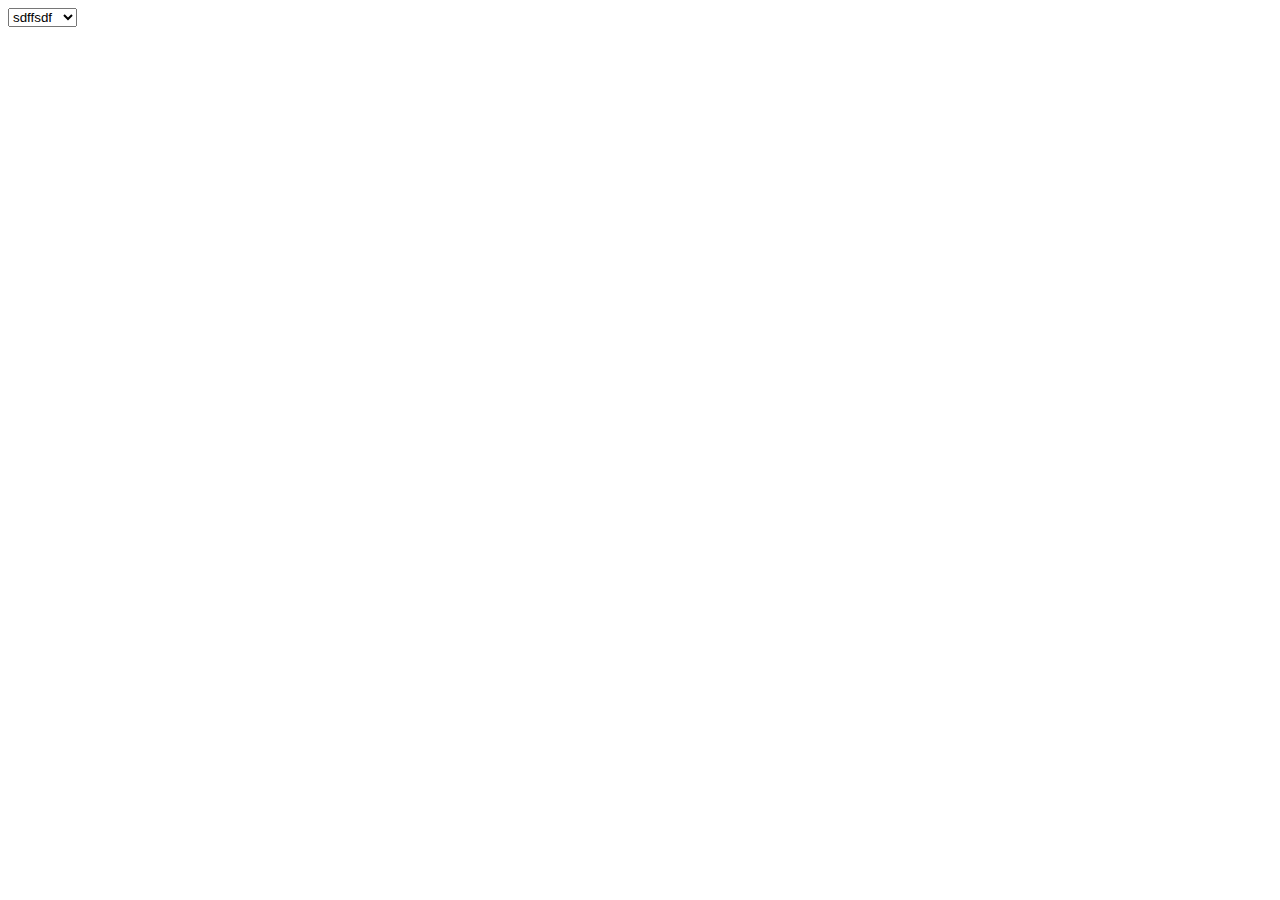
<file: hack/test.html>
<!doctype html>
<html lang="en">
<head>
    <meta charset="UTF-8">
    <title>Авито</title>
</head>
<body>
    <select id = "selectMatrix">
        <option>sdffsdf</option>
        <option>sdfdfsdf</option>
        <option>dfsdfsdf</option>
        <option>sfsdfsdf</option>
    </select>

    <script src = "script.js"></script>

</body>
</html>
</file>
